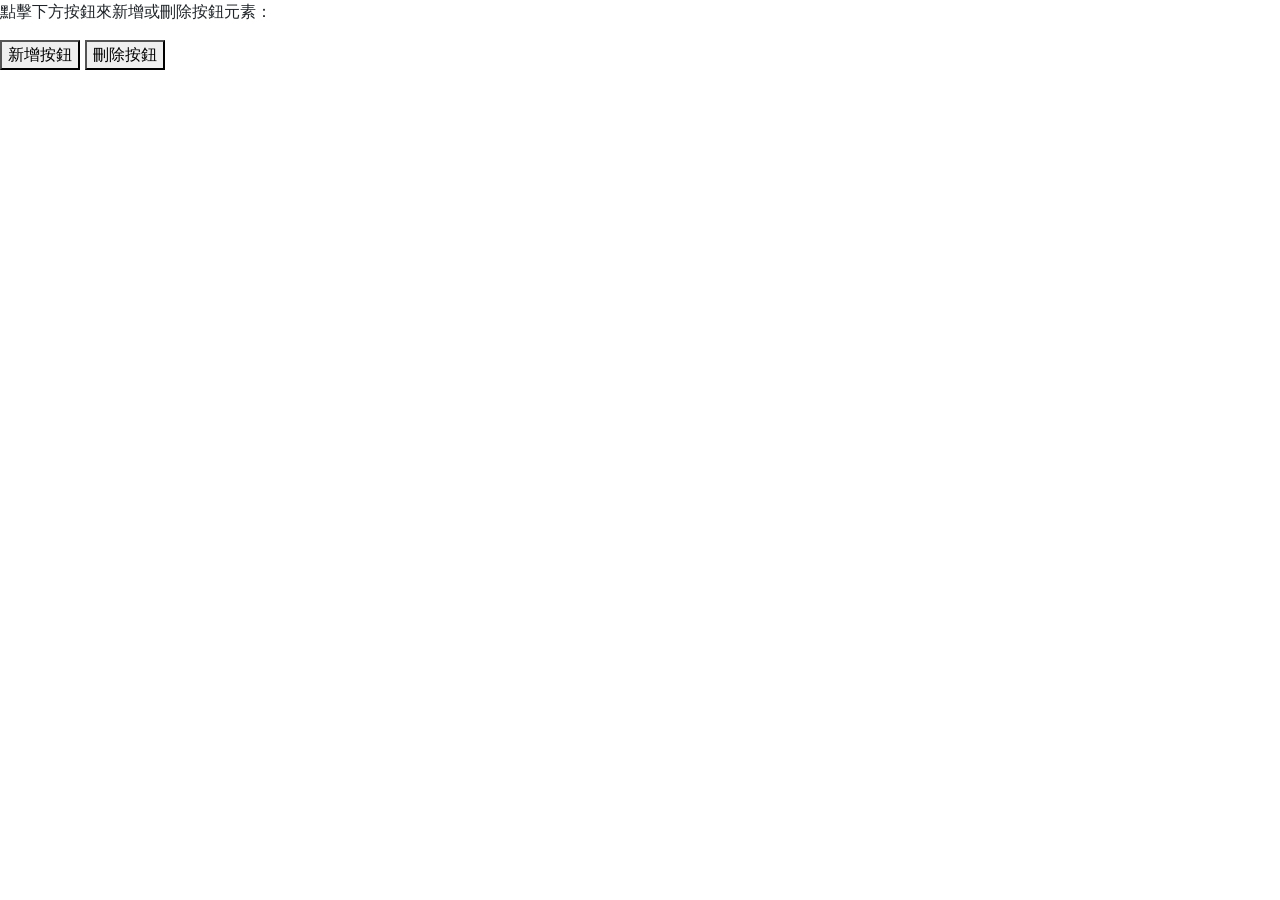
<file: EX5/index.html>
<link href="https://cdn.jsdelivr.net/npm/bootstrap@5.3.8/dist/css/bootstrap.min.css" rel="stylesheet">
<title>按鈕新增與刪除示例</title>
<body>
  <p>點擊下方按鈕來新增或刪除按鈕元素：</p>
  <button onclick="addfunction()">新增按鈕</button>
  <button onclick="delfunction()">刪除按鈕</button>

  <script src="script.js"></script>
</body>
</html>
</file>
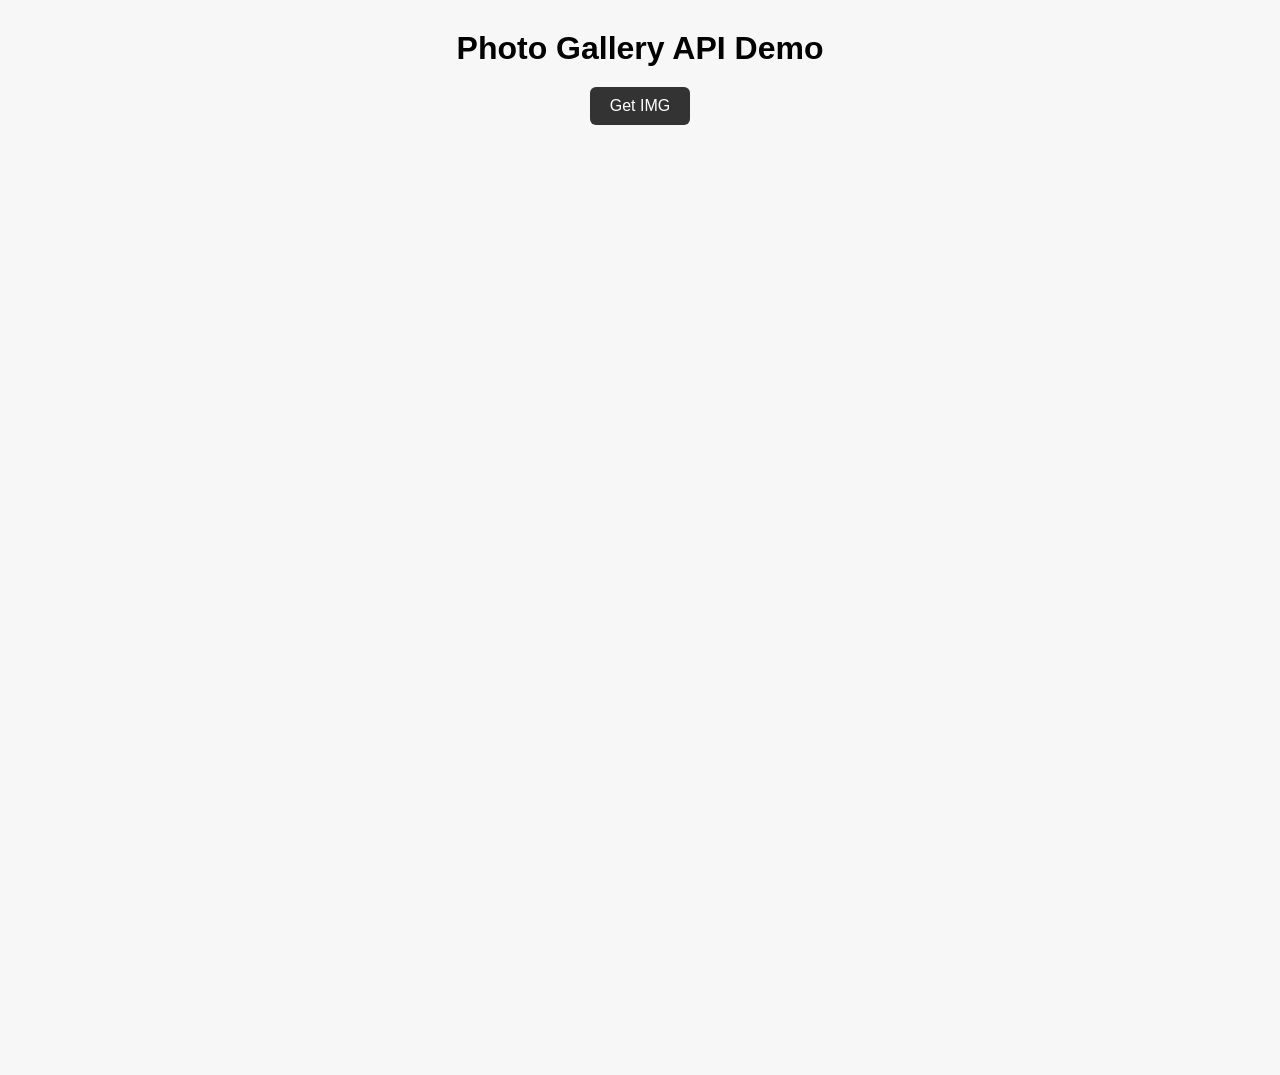
<file: EX9/index.html>
<!DOCTYPE html>
<html lang="zh-Hant">

<head>
    <meta charset="UTF-8" />
    <meta name="viewport" content="width=device-width, initial-scale=1.0" />
    <title>EX9 Photo Gallery</title>
    <link rel="stylesheet" href="style.css" />
</head>

<body>
    <h1>Photo Gallery API Demo</h1>
    <button onclick="getimg()">Get IMG</button>
    <div id="gallery" class="gallery"></div>
    <script src="script.js"></script>
</body>

</html>
</file>
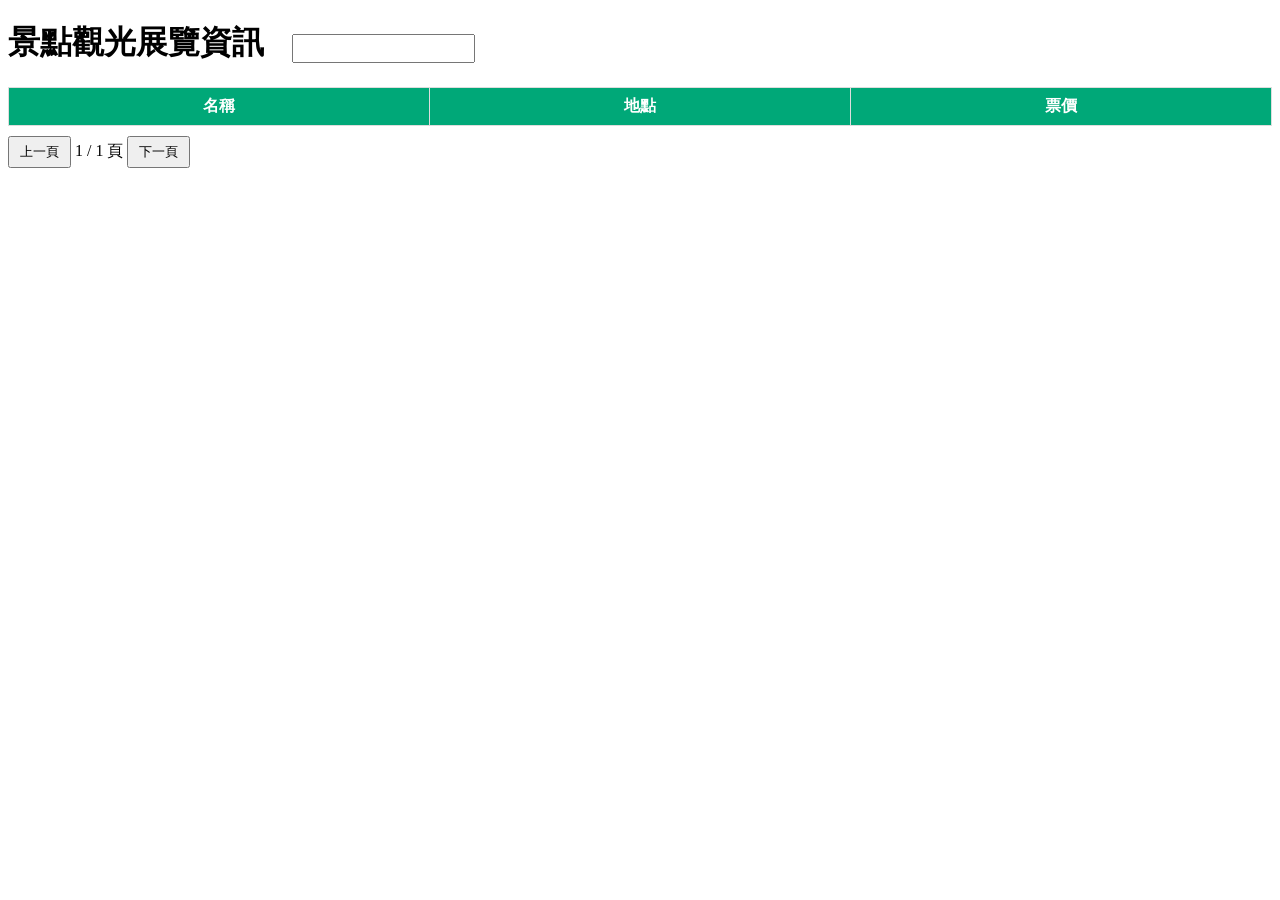
<file: HW04/index.html>
<!DOCTYPE html>
<html lang="zh-Hant">
<head>
  <meta charset="UTF-8">
  <title>HW4 Ajax 分頁搜尋</title>

  <style>
    table {
      border-collapse: collapse;
      width: 100%;
      margin-top: 15px;
    }

    th {
      background-color: #00a878;
      color: white;
    }

    th, td {
      border: 1px solid #ddd;
      padding: 8px;
    }

    tr:nth-child(even) {
      background-color: #eeeeee;
    }

    button {
      margin-top: 10px;
      padding: 5px 10px;
    }

    input {
      margin-left: 20px;
      padding: 5px;
    }
  </style>
</head>

<body>
  <h1>
    景點觀光展覽資訊
    <input id="searchInput" type="text" oninput="searchData()">
  </h1>

  <table id="csie">
    <tr>
      <th>名稱</th>
      <th>地點</th>
      <th>票價</th>
    </tr>
  </table>

  <button onclick="prevPage()">上一頁</button>
  <span id="pageInfo">1 / 1 頁</span>
  <button onclick="nextPage()">下一頁</button>

  <script>
    let allData = [];
    let filteredData = [];
    let currentPage = 1;
    const pageSize = 10;

    const openUrl = "https://cloud.culture.tw/frontsite/trans/SearchShowAction.do?method=doFindTypeJ&category=6";

    function loadData() {
      const xhr = new XMLHttpRequest();

      xhr.open("GET", openUrl, true);
      xhr.send();

      xhr.onreadystatechange = function () {
        if (this.readyState === 4 && this.status === 200) {
          allData = JSON.parse(this.responseText);
          filteredData = allData;
          renderTable();
        }
      };
    }

    function renderTable() {
      const table = document.getElementById("csie");

      table.innerHTML = `
        <tr>
          <th>名稱</th>
          <th>地點</th>
          <th>票價</th>
        </tr>
      `;

      const start = (currentPage - 1) * pageSize;
      const end = start + pageSize;
      const pageData = filteredData.slice(start, end);

      pageData.forEach(function (data) {
        const row = table.insertRow(-1);

        row.insertCell(0).innerHTML = data["title"];

        if (data["showInfo"] && data["showInfo"].length > 0) {
          row.insertCell(1).innerHTML = data["showInfo"][0]["location"];
          row.insertCell(2).innerHTML = data["showInfo"][0]["price"];
        } else {
          row.insertCell(1).innerHTML = "";
          row.insertCell(2).innerHTML = "";
        }
      });
        if (pageData.length === 0) {
            const row = table.insertRow(-1);
            const cell = row.insertCell(0);
            cell.colSpan = 3;
            cell.innerHTML = "查無資料";
            return;
        }

      updatePageInfo();
    }

    function updatePageInfo() {
      const totalPage = Math.ceil(filteredData.length / pageSize) || 1;
      document.getElementById("pageInfo").innerHTML = currentPage + " / " + totalPage + " 頁";
    }

    function nextPage() {
      const totalPage = Math.ceil(filteredData.length / pageSize) || 1;

      if (currentPage < totalPage) {
        currentPage++;
        renderTable();
      }
    }

    function prevPage() {
      if (currentPage > 1) {
        currentPage--;
        renderTable();
      }
    }

    function searchData() {
      const keyword = document.getElementById("searchInput").value;

      filteredData = allData.filter(function (data) {
        return data["title"].includes(keyword);
      });

      currentPage = 1;
      renderTable();
    }

    loadData();
  </script>
</body>
</html>
</file>
<file: EX9/style.css>
body {
    font-family: Arial, "Microsoft JhengHei", sans-serif;
    margin: 30px;
    text-align: center;
    background-color: #f7f7f7;
}

h1 {
    margin-bottom: 20px;
}

button {
    padding: 10px 20px;
    font-size: 16px;
    border: none;
    background-color: #333;
    color: white;
    cursor: pointer;
    border-radius: 6px;
    margin-bottom: 20px;
}

button:hover {
    background-color: #555;
}

.gallery {
    --g: 6px;
    /* gap */
    display: grid;
    width: 900px;
    max-width: 95%;
    margin: 0 auto;
    aspect-ratio: 1;
    grid: auto-flow 1fr / repeat(3, 1fr);
    gap: var(--g);
}

.gallery img {
    width: 100%;
    height: 100%;
    object-fit: cover;
    filter: grayscale(100%);
    cursor: pointer;
    transition: 0.5s;
}

.gallery img:hover {
    filter: grayscale(0);
}

.gallery img:nth-child(2) {
    grid-area: 1 / 2 / span 2 / span 2;
    clip-path: polygon(0 0,
            100% 0,
            100% 100%,
            calc(50% + var(--g) / 4) 100%,
            0 calc(50% - var(--g) / 4));
}

.gallery img:nth-child(3) {
    grid-area: 2 / 1 / span 2 / span 2;
    clip-path: polygon(0 0,
            calc(50% - var(--g) / 4) 0,
            100% calc(50% + var(--g) / 4),
            100% 100%,
            0 100%);
}
</file>
